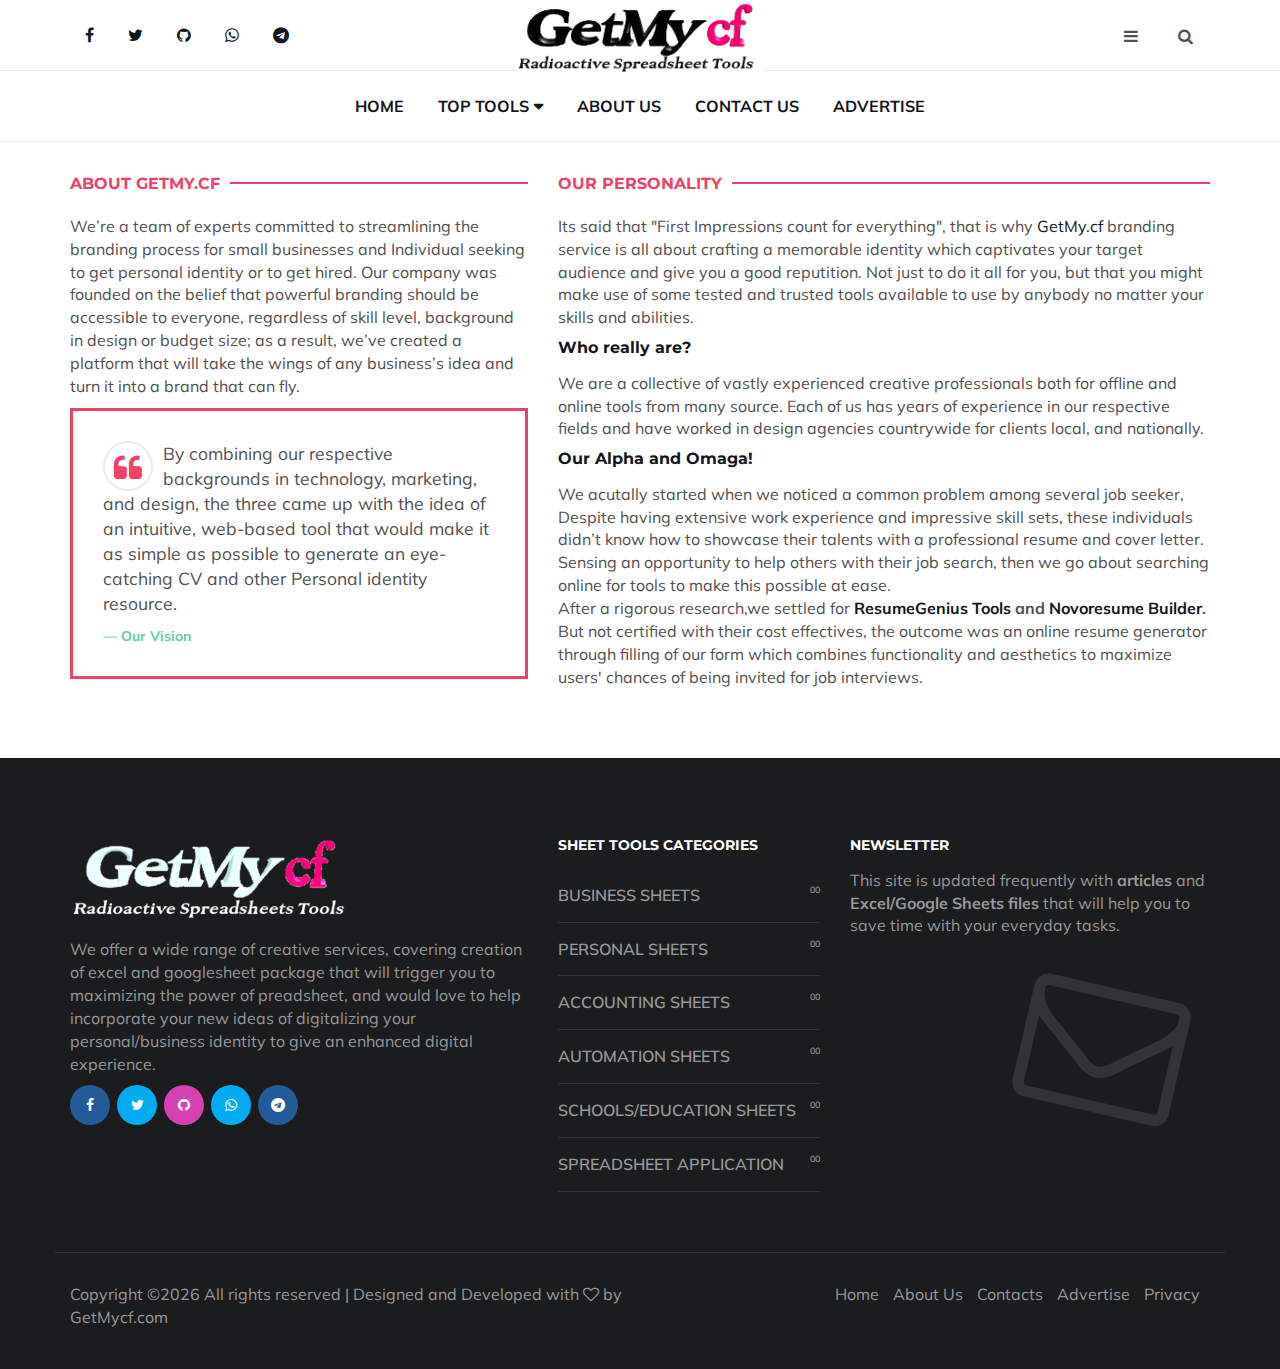
<file: about.html>
<!DOCTYPE html>
<html lang="en">

<head>
	<meta charset="utf-8">
	<meta http-equiv="X-UA-Compatible" content="IE=edge">
	<meta name="viewport" content="width=device-width, initial-scale=1">
	<!-- The above 3 meta tags *must* come first in the head; any other head content must come *after* these tags -->

	<link rel="icon" href="img/fav.png" type="image/png">
	<title>About GetMy.cf</title>

	<!-- Google font -->
	<link href="https://fonts.googleapis.com/css?family=Montserrat:400,700%7CMuli:400,700" rel="stylesheet">

	<!-- Bootstrap -->
	<link type="text/css" rel="stylesheet" href="css/bootstrap.min.css" />

	<!-- Font Awesome Icon -->
	<link rel="stylesheet" href="css/font-awesome.min.css">

	<!-- Custom stlylesheet -->
	<link type="text/css" rel="stylesheet" href="css/style.css" />

	<!-- HTML5 shim and Respond.js for IE8 support of HTML5 elements and media queries -->
	<!-- WARNING: Respond.js doesn't work if you view the page via file:// -->
	<!--[if lt IE 9]>
		  <script src="https://oss.maxcdn.com/html5shiv/3.7.3/html5shiv.min.js"></script>
		  <script src="https://oss.maxcdn.com/respond/1.4.2/respond.min.js"></script>
		<![endif]-->

</head>

<body>
	<!-- HEADER -->
	<header id="header">
		<!-- NAV -->
		<div id="nav">
			<!-- Top Nav -->
			<div id="nav-top">
				<div class="container">
					<!-- social -->
					<ul class="nav-social">
						<li><a href="https://facebook.com/GetMycf-111971656975612"><i class="fa fa-facebook"></i></a></li>
						<li><a href="https://twitter.com/LemmaIoT?s=09"><i class="fa fa-twitter"></i></a></li>
						<li><a href="https://lemmadm.github.io/getmycf"><i class="fa fa-github"></i></a></li>
						<li><a href="https://wa.me/2347068730484"><i class="fa fa-whatsapp"></i></a></li>
						<li><a href="https://t.me/GetMycf"><i class="fa fa-telegram"></i></a></li>
					</ul>
					<!-- /social -->

					<!-- logo -->
					<div class="nav-logo">
						<a href="index.html" class="logo"><img src="./img/sheet_logo.png" alt=""></a>
					</div>
					<!-- /logo -->

					<!-- search & aside toggle -->
					<div class="nav-btns">
						<button class="aside-btn"><i class="fa fa-bars"></i></button>
						<button class="search-btn"><i class="fa fa-search"></i></button>
						<div id="nav-search">
							<form>
								<input class="input" name="search" placeholder="Enter your search...">
							</form>
							<button class="nav-close search-close">
								<span></span>
							</button>
						</div>
					</div>
					<!-- /search & aside toggle -->
				</div>
			</div>
			<!-- /Top Nav -->

			<!-- Main Nav -->
			<div id="nav-bottom">
				<div class="container">
					<!-- nav -->
					<ul class="nav-menu">
						<li><a href="index.html">Home</a></li>
						<li class="has-dropdown">
							<a href="#">Top Tools</a>
							<div class="dropdown">
								<div class="dropdown-body">
									<ul class="dropdown-list">
										<li><a href="#">Business Sheet</a></li>
										<li><a href="#">Personal Sheet</a></li>
										<li><a href="#">Accounting Sheet</a></li>
										<li><a href="#">Automation Sheet</a></li>
										<li><a href="#">Education Sheet</a></li>
                                        <li><a href="#">Sheet Applications</a></li>
									</ul>
								</div>
							</div>
						</li>
						<li><a href="about.html">About Us</a></li>
						<li><a href="contact.html">Contact Us</a></li>
						<li><a href="advertise.html">Advertise</a></li>
					</ul>
					<!-- /nav -->
				</div>
			</div>
			<!-- /Main Nav -->

			<!-- Aside Nav -->
			<div id="nav-aside">
				<ul class="nav-aside-menu">
					<li><a href="index.html">Home</a></li>
					<li class="has-dropdown"><a href="#">Tools</a>
						<ul class="dropdown">
							<li><a href="#">Business Sheet</a></li>
				            <li><a href="#">Personal Sheet</a></li>
							<li><a href="#">Accounting Sheet</a></li>
							<li><a href="#">Automation Sheet</a></li>
							<li><a href="#">Education Sheet</a></li>
                            <li><a href="#l">Sheet Applications</a></li>
						</ul>
					</li>
					<li><a href="about.html">About Us</a></li>
					<li><a href="contact.html">Contacts</a></li>
					<li><a href="advertise.html">Advertise</a></li>
				</ul>
				<button class="nav-close nav-aside-close"><span></span></button>
			</div>
			<!-- /Aside Nav -->
		</div>
		<!-- /NAV -->
	</header>
	<!-- /HEADER -->

	<!-- SECTION -->
	<div class="section">
		<!-- container -->
		<div class="container">
			<!-- row -->
			<div class="row">
				<div class="col-md-5">
					<div class="section-row">
						<div class="section-title">
							<h2 class="title">About GetMy.cf</h2>
						</div>
						<p>We’re a team of experts committed to streamlining the branding process for small businesses and Individual seeking to get personal identity or to get hired. Our company was founded on the belief that powerful branding should be accessible to everyone, regardless of skill level, background in design or budget size; as a result, we’ve created a platform that will take the wings of any business’s idea and turn it into a brand that can fly.</p>
						<blockquote class="blockquote">
							<p>By combining our respective backgrounds in technology, marketing, and design, the three came up with the idea of an intuitive, web-based tool that would make it as simple as possible to generate an eye-catching CV and other Personal identity resource.</p>
							<footer class="blockquote-footer"><b>Our Vision</b></footer>
						</blockquote>
					</div>
				</div>
				<div class="col-md-7">
					<div class="section-row">
						<div class="section-title">
							<h2 class="title">Our Personality</h2>
						</div>
						<p>Its said that "First Impressions count for everything", that is why <a href="www.getmy.cf">GetMy.cf</a> branding service is all about crafting a memorable identity which captivates your target audience and give you a good reputition. Not just to do it all for you, but that you might make use of some tested and trusted tools available to use by anybody no matter your skills and abilities.</p>
						<p><h4>Who really are?</h4> We are a collective of vastly experienced creative professionals both for offline and online tools from many source. Each of us has years of experience in our respective fields and have worked in design agencies countrywide for clients local, and nationally.</p>
						<p><h4>Our Alpha and Omaga!</h4>We acutally started when we noticed a common problem among several job seeker, Despite having extensive work experience and impressive skill sets, these individuals didn’t know how to showcase their talents with a professional resume and cover letter. Sensing an opportunity to help others with their job search, then we go about searching online for tools to make this possible at ease.<br>After a rigorous research,we settled for<b> <a href="https://resumegenius.com">ResumeGenius Tools</a> and <a href="https://novoresume.com">Novoresume Builder</a>.</b> But not certified with their cost effectives, the outcome was an online resume generator through filling of our form which combines functionality and aesthetics to maximize users' chances of being invited for job interviews.</p>

					</div>
				</div>
			</div>
			<!-- /row -->
		</div>
		<!-- /container -->
	</div>
	<!-- /SECTION -->

	<!-- FOOTER -->
	<footer id="footer">
		<!-- container -->
		<div class="container">
			<!-- row -->
			<div class="row">
				<div class="col-md-5">
					<div class="footer-widget">
						<div class="footer-logo">
							<a href="index.html" class="logo"><img src="./img/alt_logo.png" alt=""></a>
						</div>
						<p>We offer a wide range of creative services, covering creation of excel and googlesheet package that will trigger you to maximizing the power of preadsheet, and would love to help incorporate your new ideas of digitalizing your personal/business identity to give an enhanced digital experience.</p>
						<ul class="contact-social">
							<li><a href="https://facebook.com/GetMycf-111971656975612" class="social-facebook"><i class="fa fa-facebook"></i></a></li>
							<li><a href="https://twitter.com/LemmaIoT?s=09" class="social-twitter"><i class="fa fa-twitter"></i></a></li>
							<li><a href="https://lemmadm.github.io/getmycf" class="social-instagram"><i class="fa fa-github"></i></a></li>
							<li><a href="https://wa.me/2347068730484" class="social-twitter"><i class="fa fa-whatsapp"></i></a></li>
							<li><a href="https://t.me/GetMycf" class="social-facebook"><i class="fa fa-telegram"></i></a></li>
						</ul>
					</div>
				</div>
				<div class="col-md-3">
					<div class="footer-widget">
						<h3 class="footer-title">Sheet Tools Categories</h3>
						<div class="category-widget">
							<ul>
								<li><a href="#">Business Sheets<span>00</span></a></li>
								<li><a href="#">Personal Sheets<span>00</span></a></li>
								<li><a href="#">Accounting Sheets<span>00</span></a></li>
								<li><a href="#">Automation Sheets<span>00</span></a></li>
								<li><a href="#">Schools/Education Sheets<span>00</span></a></li>
                                <li><a href="#">Spreadsheet Application<span>00</span></a></li>
							</ul>
						</div>
					</div>
				</div>
				

				<div class="col-md-4">
					<div class="footer-widget">
						<h3 class="footer-title">Newsletter</h3>
						<div class="newsletter-widget">
							<form>
								<p>This site is updated frequently with <b>articles</b> and <b>Excel/Google Sheets files</b> that will help you to save time with your everyday tasks.</p>
								<iframe class="airtable-embed airtable-dynamic-height" src="https://airtable.com/embed/shrBBbHnOTA3PJl5A?backgroundColor=blue" frameborder="0" onmousewheel="0" width="100%" height="180" scrolling="0" style="background: transparent; border: 0px solid #ccc;"></iframe>
							</form>
						</div>
					</div>
				</div>
			</div>
			<!-- /row -->

			<!-- row -->
			<div class="footer-bottom row">
				<div class="col-md-6 col-md-push-6">
					<ul class="footer-nav">
						<li><a href="index.html">Home</a></li>
						<li><a href="about.html">About Us</a></li>
						<li><a href="contact.html">Contacts</a></li>
						<li><a href="advertise.html">Advertise</a></li>
						<li><a href="#">Privacy</a></li>
					</ul>
				</div>
				<div class="col-md-6 col-md-pull-6">
					<div class="footer-copyright">


Copyright &copy;<script>document.write(new Date().getFullYear());</script> All rights reserved | Designed and Developed with <i class="fa fa-heart-o" aria-hidden="true"></i> by <a href="https://getmycf.com" target="_blank">GetMycf.com</a>


					</div>
				</div>
			</div>
			<!-- /row -->
		</div>
		<!-- /container -->
	</footer>
	<!-- /FOOTER -->

	<!-- jQuery Plugins -->
	<script src="js/jquery.min.js"></script>
	<script src="js/bootstrap.min.js"></script>
	<script src="js/jquery.stellar.min.js"></script>
	<script src="js/main.js"></script>

</body>

</html>
</file>
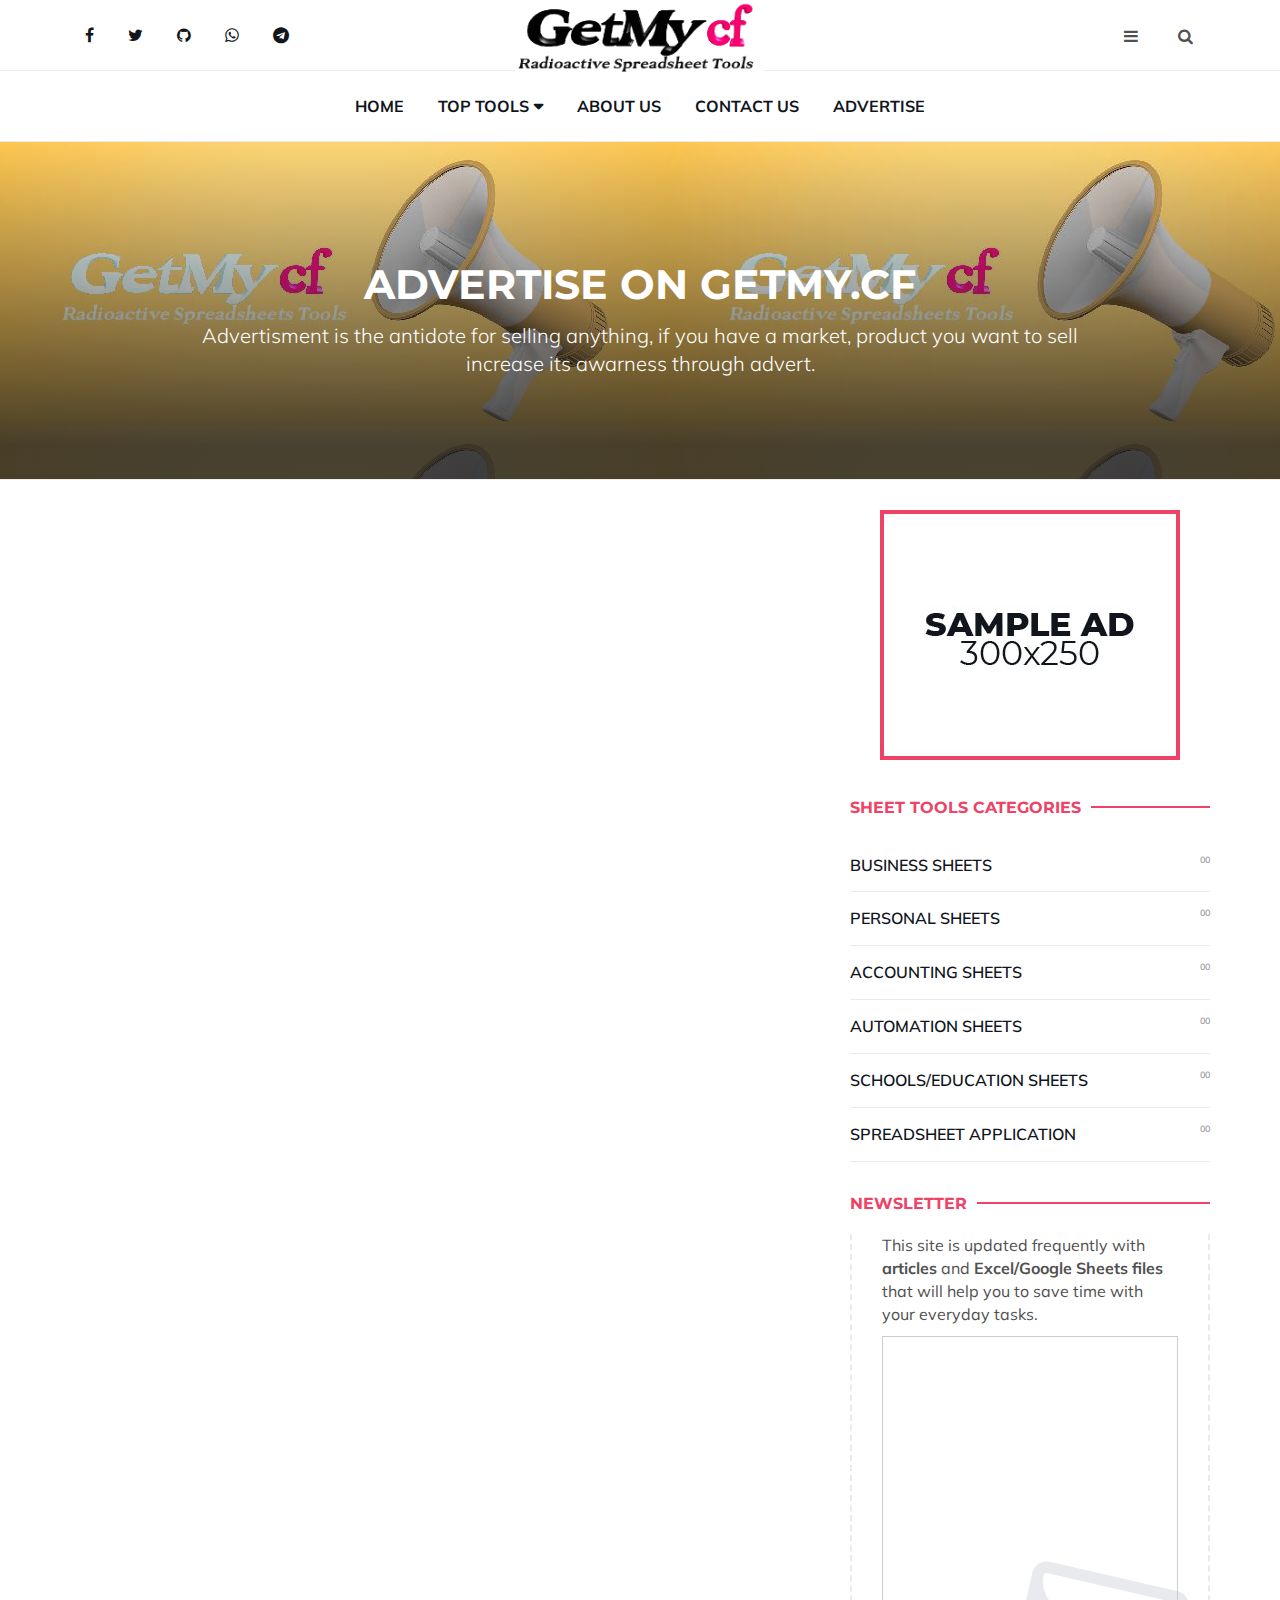
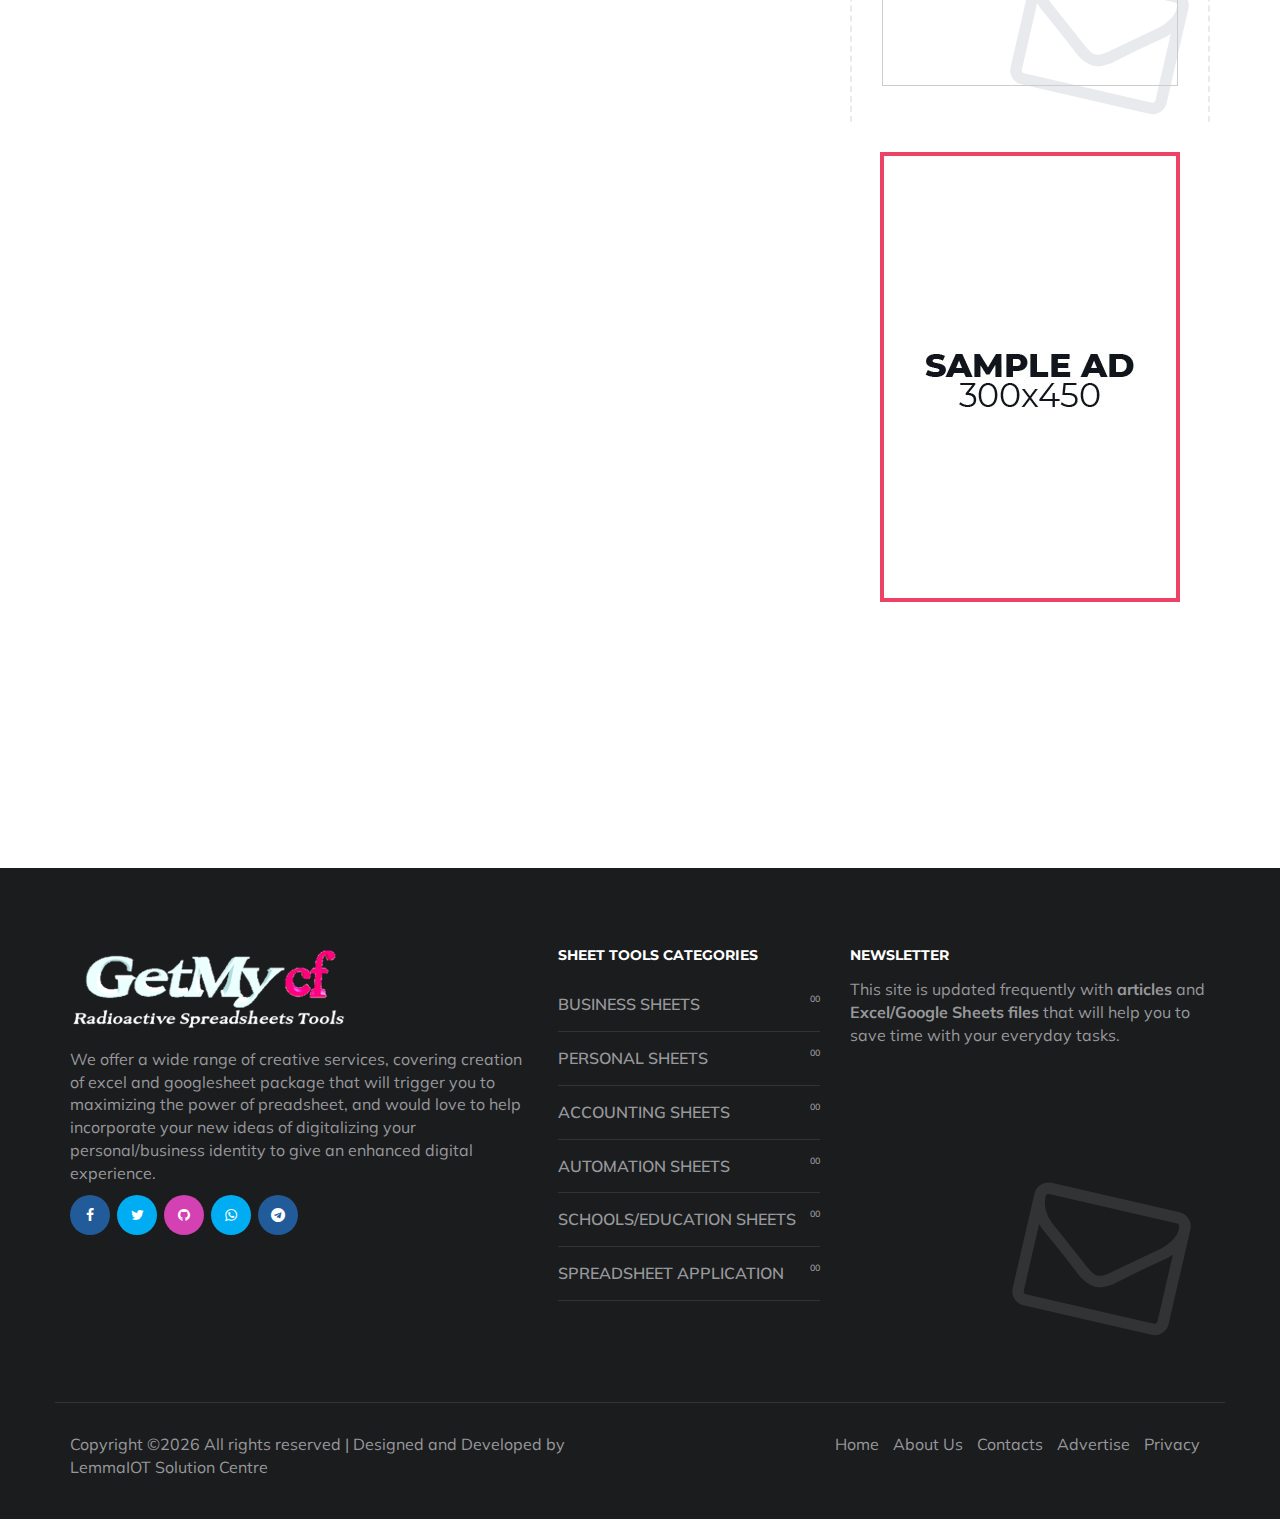
<file: advertise.html>
<!DOCTYPE html>
<html lang="en">

<head>
	<meta charset="utf-8">
	<meta http-equiv="X-UA-Compatible" content="IE=edge">
	<meta name="viewport" content="width=device-width, initial-scale=1">
	<!-- The above 3 meta tags *must* come first in the head; any other head content must come *after* these tags -->

	<link rel="icon" href="img/fav.png" type="image/png">
	<title>Advertise on GetMy.cf</title>

	<!-- Google font -->
	<link href="https://fonts.googleapis.com/css?family=Montserrat:400,700%7CMuli:400,700" rel="stylesheet">

	<!-- Bootstrap -->
	<link type="text/css" rel="stylesheet" href="css/bootstrap.min.css" />

	<!-- Font Awesome Icon -->
	<link rel="stylesheet" href="css/font-awesome.min.css">

	<!-- Custom stlylesheet -->
	<link type="text/css" rel="stylesheet" href="css/style.css" />

	<!-- HTML5 shim and Respond.js for IE8 support of HTML5 elements and media queries -->
	<!-- WARNING: Respond.js doesn't work if you view the page via file:// -->
	<!--[if lt IE 9]>
		  <script src="https://oss.maxcdn.com/html5shiv/3.7.3/html5shiv.min.js"></script>
		  <script src="https://oss.maxcdn.com/respond/1.4.2/respond.min.js"></script>
		<![endif]-->

</head>

<body>
	<!-- HEADER -->
	<header id="header">
		<!-- NAV -->
		<div id="nav">
			<!-- Top Nav -->
			<div id="nav-top">
				<div class="container">
					<!-- social -->
					<ul class="nav-social">
						<li><a href="https://facebook.com/GetMycf-111971656975612"><i class="fa fa-facebook"></i></a></li>
						<li><a href="https://twitter.com/LemmaIoT?s=09"><i class="fa fa-twitter"></i></a></li>
						<li><a href="https://lemmadm.github.io/getmycf"><i class="fa fa-github"></i></a></li>
						<li><a href="https://wa.me/2347068730484"><i class="fa fa-whatsapp"></i></a></li>
						<li><a href="https://t.me/GetMycf"><i class="fa fa-telegram"></i></a></li>
					</ul>
					<!-- /social -->

					<!-- logo -->
					<div class="nav-logo">
						<a href="index.html" class="logo"><img src="./img/sheet_logo.png" alt=""></a>
					</div>
					<!-- /logo -->

					<!-- search & aside toggle -->
					<div class="nav-btns">
						<button class="aside-btn"><i class="fa fa-bars"></i></button>
						<button class="search-btn"><i class="fa fa-search"></i></button>
						<div id="nav-search">
							<form>
								<input class="input" name="search" placeholder="Enter your search...">
							</form>
							<button class="nav-close search-close">
								<span></span>
							</button>
						</div>
					</div>
					<!-- /search & aside toggle -->
				</div>
			</div>
			<!-- /Top Nav -->

			<!-- Main Nav -->
			<div id="nav-bottom">
				<div class="container">
					<!-- nav -->
					<ul class="nav-menu">
						<li><a href="index.html">Home</a></li>
						<li class="has-dropdown">
							<a href="#">Top Tools</a>
							<div class="dropdown">
								<div class="dropdown-body">
									<ul class="dropdown-list">
										<li><a href="#">Business Sheet</a></li>
										<li><a href="#">Personal Sheet</a></li>
										<li><a href="#">Accounting Sheet</a></li>
										<li><a href="#">Automation Sheet</a></li>
										<li><a href="#">Education Sheet</a></li>
                                        <li><a href="#">Sheet Applications</a></li>
									</ul>
								</div>
							</div>
						</li>
						<li><a href="about.html">About Us</a></li>
						<li><a href="contact.html">Contact Us</a></li>
						<li><a href="advertise.html">Advertise</a></li>
					</ul>
					<!-- /nav -->
				</div>
			</div>
			<!-- /Main Nav -->

			<!-- Aside Nav -->
			<div id="nav-aside">
				<ul class="nav-aside-menu">
					<li><a href="index.html">Home</a></li>
					<li class="has-dropdown"><a href="#">Tools</a>
						<ul class="dropdown">
							<li><a href="#">Business Sheet</a></li>
				            <li><a href="#">Personal Sheet</a></li>
							<li><a href="#">Accounting Sheet</a></li>
							<li><a href="#">Automation Sheet</a></li>
							<li><a href="#">Education Sheet</a></li>
                            <li><a href="#l">Sheet Applications</a></li>
						</ul>
					</li>
					<li><a href="about.html">About Us</a></li>
					<li><a href="contact.html">Contacts</a></li>
					<li><a href="advertise.html">Advertise</a></li>
				</ul>
				<button class="nav-close nav-aside-close"><span></span></button>
			</div>
			<!-- /Aside Nav -->
		</div>
		<!-- /NAV -->

		<!-- PAGE HEADER -->
		<div class="page-header">
			<div class="page-header-bg" style="background-image: url('./img/background/ads_bg.jpg');" data-stellar-background-ratio="0.5"></div>
			<div class="container">
				<div class="row">
					<div class="col-md-offset-1 col-md-10 text-center">
						<h1 class="text-uppercase">Advertise on GetMy.cf</h1>
						<p class="lead">Advertisment is the antidote for selling anything, if you have a market, product you want to sell increase its awarness through advert.</p>
					</div>
				</div>
			</div>
		</div>
		<!-- /PAGE HEADER -->
	</header>
	<!-- /HEADER -->

	<!-- SECTION -->
	<div class="section">
		<!-- container -->
		<div class="container">
			<!-- row -->
			<div class="row">
				<div class="col-md-8">
					
					<div class="section-row">
						
						<iframe name="Advertisment Request Form" src="https://docs.google.com/forms/d/e/1FAIpQLSfNxu7EArEM8iAk-5KBxE5aJORzW0MheSvZ3zvFUHE95p66Vw/viewform?embedded=true" width="640" height="1882" allowfullscreen="true" frameborder="0" marginheight="0" marginwidth="0" scrolingl="0">Loading…</iframe>

					</div>

				</div>

				<div class="col-md-4">
					

					<!-- social widget -
					<div class="aside-widget">
						<div class="section-title">
							<h2 class="title">Social Media</h2>
						</div>
						<div class="social-widget">
							<ul>
								<li>
									<a href="#" class="social-facebook">
										<i class="fa fa-facebook"></i>
										<span>21.2K<br>Followers</span>
									</a>
								</li>
								<li>
									<a href="#" class="social-twitter">
										<i class="fa fa-twitter"></i>
										<span>10.2K<br>Followers</span>
									</a>
								</li>
								<li>
									<a href="#" class="social-google-plus">
										<i class="fa fa-google-plus"></i>
										<span>5K<br>Followers</span>
									</a>
								</li>
							</ul>
						</div>
					</div>
					<-- /social widget -->

					<!-- ad widget -->
					<div class="aside-widget text-center">
						<a href="#" style="display: inline-block;margin: auto;">
							<img class="img-responsive" src="./img/ad-3.jpg" alt="">
						</a>
					</div>
					<!-- /ad widget -->

					<!-- category widget -->
					<div class="aside-widget">
						<div class="section-title">
							<h2 class="title">Sheet Tools Categories</h2>
						</div>
						<div class="category-widget">
							<ul>
								<li><a href="#">Business Sheets<span>00</span></a></li>
								<li><a href="#">Personal Sheets<span>00</span></a></li>
								<li><a href="#">Accounting Sheets<span>00</span></a></li>
								<li><a href="#">Automation Sheets<span>00</span></a></li>
								<li><a href="#">Schools/Education Sheets<span>00</span></a></li>
                                <li><a href="#">Spreadsheet Application<span>00</span></a></li>
							</ul>
						</div>
					</div>
					<!-- /category widget -->

					<!-- newsletter widget -->
					<div class="aside-widget">
						<div class="section-title">
							<h2 class="title">Newsletter</h2>
						</div>
						<div class="newsletter-widget">
							<form>
								<p>This site is updated frequently with <b>articles</b> and <b>Excel/Google Sheets files</b> that will help you to save time with your everyday tasks.</p>
								<iframe class="airtable-embed airtable-dynamic-height" src="https://airtable.com/embed/shrBBbHnOTA3PJl5A?backgroundColor=blue" frameborder="0" onmousewheel="" width="100%" height="350" scrolling="0" style="background: transparent; border: 1px solid #ccc;"></iframe>
							</form>
						</div>
					</div>
					<!-- /newsletter widget -->

					
					<!-- Ad widget -->
					<div class="aside-widget text-center">
						<a href="#" style="display: inline-block;margin: auto;">
							<img class="img-responsive" src="./img/ad-1.jpg" alt="">
						</a>
					</div>
					<!-- /Ad widget -->
				</div>
			</div>
			<!-- /row -->
		</div>
		<!-- /container -->
	</div>
	<!-- /SECTION -->

	<!-- FOOTER -->
	<footer id="footer">
		<!-- container -->
		<div class="container">
			<!-- row -->
			<div class="row">
				<div class="col-md-5">
					<div class="footer-widget">
						<div class="footer-logo">
							<a href="index.html" class="logo"><img src="./img/alt_logo.png" alt=""></a>
						</div>
						<p>We offer a wide range of creative services, covering creation of excel and googlesheet package that will trigger you to maximizing the power of preadsheet, and would love to help incorporate your new ideas of digitalizing your personal/business identity to give an enhanced digital experience.</p>
                        <ul class="contact-social">
							<li><a href="https://facebook.com/GetMycf-111971656975612" class="social-facebook"><i class="fa fa-facebook"></i></a></li>
							<li><a href="https://twitter.com/LemmaIoT?s=09" class="social-twitter"><i class="fa fa-twitter"></i></a></li>
							<li><a href="https://lemmadm.github.io/getmycf" class="social-instagram"><i class="fa fa-github"></i></a></li>
							<li><a href="https://wa.me/2347068730484" class="social-twitter"><i class="fa fa-whatsapp"></i></a></li>
							<li><a href="https://t.me/GetMycf" class="social-facebook"><i class="fa fa-telegram"></i></a></li>
						</ul>
					</div>
				</div>
				<div class="col-md-3">
					<div class="footer-widget">
						<h4 class="footer-title">Sheet Tools Categories</h4>
						<div class="category-widget">
							<ul>
								<li><a href="#">Business Sheets<span>00</span></a></li>
								<li><a href="#">Personal Sheets<span>00</span></a></li>
								<li><a href="#">Accounting Sheets<span>00</span></a></li>
								<li><a href="#">Automation Sheets<span>00</span></a></li>
								<li><a href="#">Schools/Education Sheets<span>00</span></a></li>
                                <li><a href="#">Spreadsheet Application<span>00</span></a></li>
							</ul>
						</div>
					</div>
				</div>
				
				<div class="col-md-4">
					<div class="footer-widget">
						<h3 class="footer-title">Newsletter</h3>
						<div class="newsletter-widget">
							<form>
								<p>This site is updated frequently with <b>articles</b> and <b>Excel/Google Sheets files</b> that will help you to save time with your everyday tasks.</p>
								<iframe class="airtable-embed airtable-dynamic-height" src="https://airtable.com/embed/shrBBbHnOTA3PJl5A?backgroundColor=blue" frameborder="0" onmousewheel="0" width="100%" height="280" scrolling="0" style="background: transparent; border: 0px solid #ccc;"></iframe>
							</form>
						</div>
					</div>
				</div>
			</div>
			<!-- /row -->

			<!-- row -->
			<div class="footer-bottom row">
				<div class="col-md-6 col-md-push-6">
					<ul class="footer-nav">
						<li><a href="index.html">Home</a></li>
						<li><a href="about.html">About Us</a></li>
						<li><a href="contact.html">Contacts</a></li>
						<li><a href="advertise.html">Advertise</a></li>
						<li><a href="#">Privacy</a></li>
					</ul>
				</div>
				<div class="col-md-6 col-md-pull-6">
					<div class="footer-copyright">
		Copyright &copy;<script>document.write(new Date().getFullYear());</script> All rights reserved | Designed and Developed by <a href="#" target="_blank">LemmaIOT Solution Centre</a>
					</div>
				</div>
			</div>
			<!-- /row -->
		</div>
		<!-- /container -->
	</footer>
	<!-- /FOOTER -->

    <!-- Airtable Script -->
    <script src="https://static.airtable.com/js/embed/embed_snippet_v1.js"></script>
	<!-- jQuery Plugins -->
	<script src="js/jquery.min.js"></script>
	<script src="js/bootstrap.min.js"></script>
	<script src="js/jquery.stellar.min.js"></script>
	<script src="js/main.js"></script>

</body>

</html>
</file>
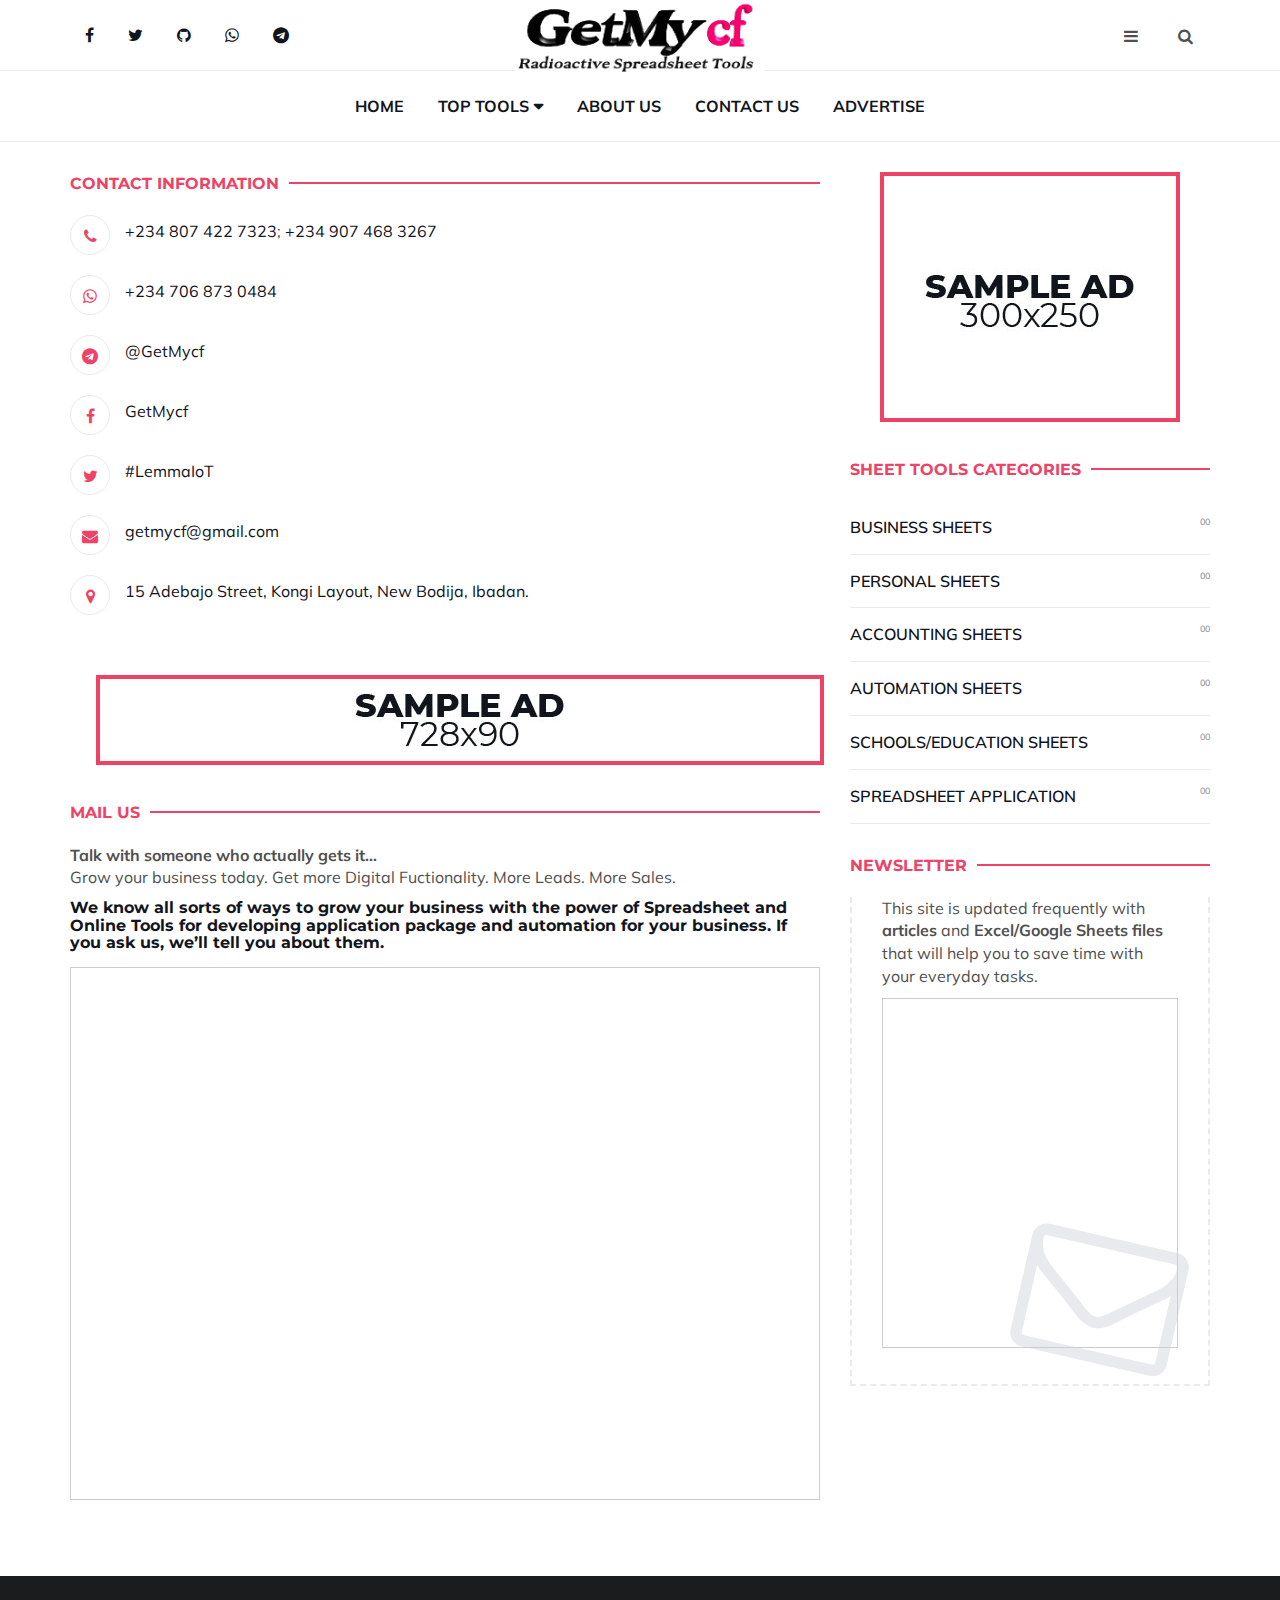
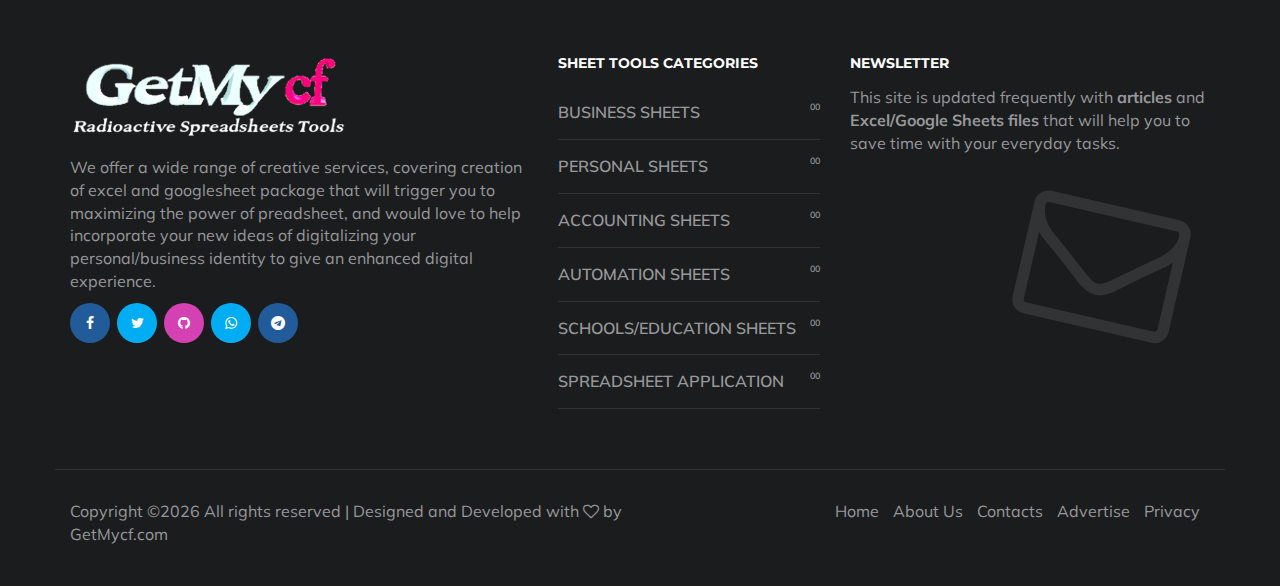
<file: contact.html>
<!DOCTYPE html>
<html lang="en">

<head>
	<meta charset="utf-8">
	<meta http-equiv="X-UA-Compatible" content="IE=edge">
	<meta name="viewport" content="width=device-width, initial-scale=1">
	<!-- The above 3 meta tags *must* come first in the head; any other head content must come *after* these tags -->

	<link rel="icon" href="img/fav.png" type="image/png">
	<title>Contact GetMy.cf</title>

	<!-- Google font -->
	<link href="https://fonts.googleapis.com/css?family=Montserrat:400,700%7CMuli:400,700" rel="stylesheet">

	<!-- Bootstrap -->
	<link type="text/css" rel="stylesheet" href="css/bootstrap.min.css" />

	<!-- Font Awesome Icon -->
	<link rel="stylesheet" href="css/font-awesome.min.css">

	<!-- Custom stlylesheet -->
	<link type="text/css" rel="stylesheet" href="css/style.css" />

	<!-- HTML5 shim and Respond.js for IE8 support of HTML5 elements and media queries -->
	<!-- WARNING: Respond.js doesn't work if you view the page via file:// -->
	<!--[if lt IE 9]>
		  <script src="https://oss.maxcdn.com/html5shiv/3.7.3/html5shiv.min.js"></script>
		  <script src="https://oss.maxcdn.com/respond/1.4.2/respond.min.js"></script>
		<![endif]-->

</head>

<body>
	<!-- HEADER -->
	<header id="header">
		<!-- NAV -->
		<div id="nav">
			<!-- Top Nav -->
			<div id="nav-top">
				<div class="container">
					<!-- social -->
					<ul class="nav-social">
						<li><a href="https://facebook.com/GetMycf-111971656975612"><i class="fa fa-facebook"></i></a></li>
						<li><a href="https://twitter.com/LemmaIoT?s=09"><i class="fa fa-twitter"></i></a></li>
						<li><a href="https://lemmadm.github.io/getmycf"><i class="fa fa-github"></i></a></li>
						<li><a href="https://wa.me/2347068730484"><i class="fa fa-whatsapp"></i></a></li>
						<li><a href="https://t.me/GetMycf"><i class="fa fa-telegram"></i></a></li>
					</ul>
					<!-- /social -->

					<!-- logo -->
					<div class="nav-logo">
						<a href="index.html" class="logo"><img src="./img/sheet_logo.png" alt=""></a>
					</div>
					<!-- /logo -->

					<!-- search & aside toggle -->
					<div class="nav-btns">
						<button class="aside-btn"><i class="fa fa-bars"></i></button>
						<button class="search-btn"><i class="fa fa-search"></i></button>
						<div id="nav-search">
							<form>
								<input class="input" name="search" placeholder="Enter your search...">
							</form>
							<button class="nav-close search-close">
								<span></span>
							</button>
						</div>
					</div>
					<!-- /search & aside toggle -->
				</div>
			</div>
			<!-- /Top Nav -->

			<!-- Main Nav -->
			<div id="nav-bottom">
				<div class="container">
					<!-- nav -->
					<ul class="nav-menu">
						<li><a href="index.html">Home</a></li>
						<li class="has-dropdown">
							<a href="#">Top Tools</a>
							<div class="dropdown">
								<div class="dropdown-body">
									<ul class="dropdown-list">
										<li><a href="#">Business Sheet</a></li>
										<li><a href="#">Personal Sheet</a></li>
										<li><a href="#">Accounting Sheet</a></li>
										<li><a href="#">Automation Sheet</a></li>
										<li><a href="#">Education Sheet</a></li>
                                        <li><a href="#">Sheet Applications</a></li>
									</ul>
								</div>
							</div>
						</li>
						<li><a href="about.html">About Us</a></li>
						<li><a href="contact.html">Contact Us</a></li>
						<li><a href="advertise.html">Advertise</a></li>
					</ul>
					<!-- /nav -->
				</div>
			</div>
			<!-- /Main Nav -->

			<!-- Aside Nav -->
			<div id="nav-aside">
				<ul class="nav-aside-menu">
					<li><a href="index.html">Home</a></li>
					<li class="has-dropdown"><a href="#">Tools</a>
						<ul class="dropdown">
							<li><a href="#">Business Sheet</a></li>
				            <li><a href="#">Personal Sheet</a></li>
							<li><a href="#">Accounting Sheet</a></li>
							<li><a href="#">Automation Sheet</a></li>
							<li><a href="#">Education Sheet</a></li>
                            <li><a href="#l">Sheet Applications</a></li>
						</ul>
					</li>
					<li><a href="about.html">About Us</a></li>
					<li><a href="contact.html">Contacts</a></li>
					<li><a href="advertise.html">Advertise</a></li>
				</ul>
				<button class="nav-close nav-aside-close"><span></span></button>
			</div>
			<!-- /Aside Nav -->
		</div>
		<!-- /NAV -->
	</header>
	<!-- /HEADER -->

	<!-- SECTION -->
	<div class="section">
		<!-- container -->
		<div class="container">
			<!-- row -->
			<div class="row">
				<div class="col-md-8">
					<div class="section-row">
						<div class="section-title">
							<h2 class="title">Contact Information</h2>
						</div>
						<ul class="contact">
                            <li><a href="tel://+2348074227323"><i class="fa fa-phone"></i>+234 807 422 7323</a>; <a href="tel://+2349074683267">+234 907 468 3267 </a></li>
							<li><a href="https://wa.me/2347068730484"><i class="fa fa-whatsapp"></i>+234 706 873 0484</a></li>
							<li><a href="https://t.me/GetMycf"><i class="fa fa-telegram"></i>@GetMycf</a></li>
							<li><a href="https://facebook.com/GetMycf-111971656975612"><i class="fa fa-facebook"></i>GetMycf</a></li>
							<li><a href="https://twitter.com/LemmaIoT?s=09"><i class="fa fa-twitter"></i>#LemmaIoT</a></li>
							<li><a href="mailto://getmycf@gmail.com"><i class="fa fa-envelope"></i>getmycf@gmail.com</a></li>
							<li><a href="#"><i class="fa fa-map-marker"></i>15 Adebajo Street, Kongi Layout, New Bodija, Ibadan.</a></li>
						</ul>
					</div>

                    <!-- SECTION -->
                    <div class="section">
                        <!-- container -->
                        <div class="container">
                            <!-- row -->
                            <div class="row">
                                <!-- ad -->
                                <div class="col-md-8 section-row text-center">
                                    <a href="#" style="display: inline-block;margin: auto;">
                                        <img class="img-responsive" src="./img/ad-2.jpg" alt="">
                                    </a>
                                </div>
                                <!-- /ad -->
                            </div>
                            <!-- /row -->
                        </div>
                        <!-- /container -->
                    </div>
                    <!-- /SECTION -->
                    
					<div class="section-row">
						<div class="section-title">
							<h2 class="title">Mail us</h2>
						</div>
						<p><strong>Talk with someone who actually gets it…</strong><br>
							Grow your business today. Get more Digital Fuctionality. More Leads. More Sales.
							<h4>We know all sorts of ways to grow your business with the power of Spreadsheet and Online Tools for developing application package and automation for your business. If you ask us, we’ll tell you about them.</h4>
                        </p>
						<form>
							<iframe class="airtable-embed" src="https://airtable.com/embed/shrENOSNKC1VAccx3?backgroundColor=" frameborder="0" onmousewheel="" width="100%" height="533" style="background: transparent; border: 1px solid #ccc;"></iframe>
						</form>
					</div>
				</div>
				<div class="col-md-4">
					

					<!-- social widget --
					<div class="aside-widget">
						<div class="section-title">
							<h2 class="title">Social Media</h2>
						</div>
						<div class="social-widget">
							<ul>
								<li>
									<a href="#" class="social-facebook">
										<i class="fa fa-facebook"></i>
										<span>21.2K<br>Followers</span>
									</a>
								</li>
								<li>
									<a href="#" class="social-twitter">
										<i class="fa fa-twitter"></i>
										<span>10.2K<br>Followers</span>
									</a>
								</li>
								<li>
									<a href="#" class="social-google-plus">
										<i class="fa fa-google-plus"></i>
										<span>5K<br>Followers</span>
									</a>
								</li>
							</ul>
						</div>
					</div>
					<-- /social widget -->

                    <!-- ad widget -->
					<div class="aside-widget text-center">
						<a href="#" style="display: inline-block;margin: auto;">
							<img class="img-responsive" src="./img/ad-3.jpg" alt="">
						</a>
					</div>
					<!-- /ad widget -->

					<!-- category widget -->
					<div class="aside-widget">
						<div class="section-title">
							<h2 class="title">Sheet Tools Categories</h2>
						</div>
						<div class="category-widget">
							<ul>
								<li><a href="#">Business Sheets<span>00</span></a></li>
								<li><a href="#">Personal Sheets<span>00</span></a></li>
								<li><a href="#">Accounting Sheets<span>00</span></a></li>
								<li><a href="#">Automation Sheets<span>00</span></a></li>
								<li><a href="#">Schools/Education Sheets<span>00</span></a></li>
                                <li><a href="#">Spreadsheet Application<span>00</span></a></li>
							</ul>
						</div>
					</div>
					<!-- /category widget -->

					<!-- newsletter widget -->
					<div class="aside-widget">
						<div class="section-title">
							<h2 class="title">Newsletter</h2>
						</div>
						<div class="newsletter-widget">
							<form>
								<p>This site is updated frequently with <b>articles</b> and <b>Excel/Google Sheets files</b> that will help you to save time with your everyday tasks.</p>
								<iframe class="airtable-embed airtable-dynamic-height" src="https://airtable.com/embed/shrBBbHnOTA3PJl5A?backgroundColor=blue" frameborder="0" onmousewheel="" width="100%" height="350" scrolling="0" style="background: transparent; border: 1px solid #ccc;"></iframe>
							</form>
						</div>
					</div>
					<!-- /newsletter widget -->
				</div>
			</div>
			<!-- /row -->
		</div>
		<!-- /container -->
	</div>
	<!-- /SECTION -->

	<!-- FOOTER -->
	<footer id="footer">
		<!-- container -->
		<div class="container">
			<!-- row -->
			<div class="row">
				<div class="col-md-5">
					<div class="footer-widget">
						<div class="footer-logo">
							<a href="index.html" class="logo"><img src="./img/alt_logo.png" alt=""></a>
						</div>
						<p>We offer a wide range of creative services, covering creation of excel and googlesheet package that will trigger you to maximizing the power of preadsheet, and would love to help incorporate your new ideas of digitalizing your personal/business identity to give an enhanced digital experience.</p>
						<ul class="contact-social">
							<li><a href="https://facebook.com/GetMycf-111971656975612" class="social-facebook"><i class="fa fa-facebook"></i></a></li>
							<li><a href="https://twitter.com/LemmaIoT?s=09" class="social-twitter"><i class="fa fa-twitter"></i></a></li>
							<li><a href="https://lemmadm.github.io/getmycf" class="social-instagram"><i class="fa fa-github"></i></a></li>
							<li><a href="https://wa.me/2347068730484" class="social-twitter"><i class="fa fa-whatsapp"></i></a></li>
							<li><a href="https://t.me/GetMycf" class="social-facebook"><i class="fa fa-telegram"></i></a></li>
						</ul>
					</div>
				</div>
				<div class="col-md-3">
					<div class="footer-widget">
						<h3 class="footer-title">Sheet Tools Categories</h3>
						<div class="category-widget">
							<ul>
								<li><a href="#">Business Sheets<span>00</span></a></li>
								<li><a href="#">Personal Sheets<span>00</span></a></li>
								<li><a href="#">Accounting Sheets<span>00</span></a></li>
								<li><a href="#">Automation Sheets<span>00</span></a></li>
								<li><a href="#">Schools/Education Sheets<span>00</span></a></li>
                                <li><a href="#">Spreadsheet Application<span>00</span></a></li>
							</ul>
						</div>
					</div>
				</div>
				

				<div class="col-md-4">
					<div class="footer-widget">
						<h3 class="footer-title">Newsletter</h3>
						<div class="newsletter-widget">
							<form>
								<p>This site is updated frequently with <b>articles</b> and <b>Excel/Google Sheets files</b> that will help you to save time with your everyday tasks.</p>
								<iframe class="airtable-embed airtable-dynamic-height" src="https://airtable.com/embed/shrBBbHnOTA3PJl5A?backgroundColor=blue" frameborder="0" onmousewheel="0" width="100%" height="180" scrolling="0" style="background: transparent; border: 0px solid #ccc;"></iframe>
							</form>
						</div>
					</div>
				</div>
			</div>
			<!-- /row -->

			<!-- row -->
			<div class="footer-bottom row">
				<div class="col-md-6 col-md-push-6">
					<ul class="footer-nav">
						<li><a href="index.html">Home</a></li>
						<li><a href="about.html">About Us</a></li>
						<li><a href="contact.html">Contacts</a></li>
						<li><a href="advertise.html">Advertise</a></li>
						<li><a href="#">Privacy</a></li>
					</ul>
				</div>
				<div class="col-md-6 col-md-pull-6">
					<div class="footer-copyright">


Copyright &copy;<script>document.write(new Date().getFullYear());</script> All rights reserved | Designed and Developed with <i class="fa fa-heart-o" aria-hidden="true"></i> by <a href="https://getmy.cf" target="_blank">GetMycf.com</a>


					</div>
				</div>
			</div>
			<!-- /row -->
		</div>
		<!-- /container -->
	</footer>
	<!-- /FOOTER -->
    
    <!-- AirTable Script -->
    
    
	<!-- jQuery Plugins -->
	<script src="js/jquery.min.js"></script>
	<script src="js/bootstrap.min.js"></script>
	<script src="js/jquery.stellar.min.js"></script>
	<script src="js/main.js"></script>

</body>

</html>
</file>
<file: css/style.css>
/*
Author: yaminncco

Colors:
	Body 		  : #505050
	Headers 	: #11151c
	Primary 	: #ee4266
	Dark 		  : #1b1c1e
	Grey 		  : #e8eaed #97989b #323335
  Blue      : #66cdaa
  Pink      : #ee4266

Fonts: Montserrat & Muli

Table OF Contents
------------------------------------
GENERAL
NAVIGATION
PAGE HEADER
IFRAME
POST
POST PAGE
ASIDE
FOOTER
RESPONSIVE
------------------------------------*/

/*=========================================================
	GENERAL
===========================================================*/

/*----------------------------*\
	typography
\*----------------------------*/

body {
  font-family: 'Muli', sans-serif;
  font-size: 16px;
  color: #505050;
  font-weight: 400;
  overflow-x: hidden;
}

h1, h2, h3, h4, h5, h6 {
  font-family: 'Montserrat', sans-serif;
  color: #11151c;
  font-weight: 700;
  margin: 0px 0px 15px;
}

h1 {
  font-size: 32.437px;
}

h2 {
  font-size: 25.629px;
  color: #ee4266;
}

h3 {
  font-size: 20.25px;
  color: #66cdaa;
}

h4 {
  font-size: 16px;
}

h5 {
  font-size: 15px;
  color: #ee4266;
}

h6 {
  font-size: 15px;
  color: #66cdaa;
}


a {
  color: #11151c;
  -webkit-transition: 0.2s color;
  transition: 0.2s color;
}

a:hover, a:focus {
  color: #66cdaa;
  text-decoration: none;
  outline: none;
}

::-moz-selection {
  background-color: #ee4266;
  color: #FFF;
}

::selection {
  background-color: #ee4266;
  color: #FFF;
}

ul, ol {
  margin: 0;
  padding: 0;
  list-style: none
}

ul.list-style, ol.list-style {
  padding-left: 15px;
  margin-bottom: 10px;
}

ul.list-style {
  list-style-type: disc;
}

ol.list-style {
  list-style-type: decimal;
}

blockquote.blockquote {
  padding: 30px;
  margin: 0px 0px 20px;
  border: 3px solid #ee4266;
}

blockquote.blockquote:before {
  content: "\f10d";
  font-family: fontAwesome;
  width: 50px;
  height: 50px;
  line-height: 50px;
  text-align: center;
  border-radius: 50%;
  color: #ee4266;
  font-size: 30px;
  background: #fff;
  border: 2px solid #e8eaed;
  float: left;
  margin-right: 10px;
}

blockquote.blockquote .blockquote-footer {
  color: #66cdaa;
}

figure {
  margin-bottom: 20px;
}

figure>img {
  width: 100%;
}

figure.pull-right {
  margin-left: 15px;
}

figure.pull-left {
  margin-right: 15px;
}

figure>figcaption {
  font-size: 14px;
  text-align: center;
  margin-top: 10px;
  font-style: italic;
  color: #97989b;
}

/*----------------------------*\
	section
\*----------------------------*/

.section {
  padding-top: 30px;
}

.section-row {
  margin-bottom: 30px;
}

.section-title {
  position: relative;
  margin-bottom: 20px;
}

.section-title .title {
  position: relative;
  display: inline-block;
  background-color: #fff;
  font-size: 16px;
  text-transform: uppercase;
  margin-top: 0px;
  margin-bottom: 0px;
  padding-right: 10px;
  z-index: 20;
}

.section-title:after {
  content: "";
  display: inline-block;
  height: 2px;
  background-color: #ee4266;
  position: absolute;
  left: 0;
  right: 0;
  top: 10px;
  z-index: 10;
}

/*----------------------------*\
	input
\*----------------------------*/

.input {
  width: 100%;
  height: 40px;
  padding: 0px 15px;
  background-color: #fff;
  border-radius: 2px;
  border: 2px solid #66cdaa;
}

textarea.input {
  padding: 15px;
  height: 90px;
}

/*----------------------------*\
	button
\*----------------------------*/

.primary-button, .secondary-button, .other-button, .other-button2, .other-button0 {
  display: inline-block;
  padding: 10px 40px;
  border-radius: 2px;
  border: none;
  font-weight: 700;
  font-size: 14px;
  text-transform: uppercase;
  -webkit-transition: 0.2s all;
  transition: 0.2s all;
}

.primary-button {
  background-color: #ee4266;
  color: #fff;
  -webkit-box-shadow: 0px 0px 0px 2px #ee4266 inset;
  box-shadow: 0px 0px 0px 2px #ee4266 inset;
}

.secondary-button {
  background-color: #353535;
  color: #fff;
  -webkit-box-shadow: 0px 0px 0px 2px #353535 inset;
  box-shadow: 0px 0px 0px 2px #353535 inset;
}

.other-button0 {
  background-color: #e8eaed;
  font-weight: 600;
  font-size: 10px;
  color: #fff;
  -webkit-box-shadow: 0px 0px 0px 2px #e8eaed inset;
  box-shadow: 0px 0px 0px 2px #e8eaed inset;
}

.other-button {
  background-color: #66cdaa;
  color: #fff;
  -webkit-box-shadow: 0px 0px 0px 2px #66cdaa inset;
  box-shadow: 0px 0px 0px 2px #e8eaed inset;
}

.other-button2 {
  background-color: #ee4266;
  color: #fff;
  -webkit-box-shadow: 0px 0px 0px 2px #ee4266 inset;
  box-shadow: 0px 0px 0px 2px #e8eaed inset;
}

.primary-button:hover, .primary-button:focus {
  background-color: transparent;
  color: #ee4266;
}

.secondary-button:hover, .secondary-button:focus {
  background-color: transparent;
  color: #353535;
}

.other-button0:hover, .other-button0:focus {
  background-color: transparent;
  color: #353535;
}

.other-button:hover, .other-button:focus {
  background-color: transparent;
  color: #353535;
}

.other-button2:hover, .other-button2:focus {
  background-color: transparent;
  color: #353535;
}

/*----------------------------*\
	social colors
\*----------------------------*/

.social-facebook {
  background: #225b99 !important;
}

.social-twitter {
  background: #00adf2 !important;
}

.social-google-plus {
  background: #dc4d2d !important;
}

.social-pinterest {
  background: #cc2127 !important;
}

.social-instagram {
  background: #d341b2 !important;
}

/*=========================================================
	NAVIGATION
===========================================================*/

#nav {
  border-bottom: 1px solid #e8eaed;
}

#nav:after {
  content: "";
  position: fixed;
  left: 0;
  right: 0;
  bottom: 0;
  top: 0;
  background-color: rgba(0, 0, 0, 0.5);
  z-index: 90;
  opacity: 0;
  visibility: hidden;
  -webkit-transition: 0.2s all;
  transition: 0.2s all;
}

#nav.shadow-active:after {
  opacity: 1;
  visibility: visible;
}

#nav-top {
  text-align: center;
}

#nav-top>.container {
  position: relative;
}

#nav-bottom {
  border-top: 1px solid #e8eaed;
}

/*----------------------------*\
	social
\*----------------------------*/

.nav-social {
  float: left;
  padding: 10px 0px;
}

.nav-social li {
  display: inline-block;
}

.nav-social li a {
  display: block;
  padding: 15px;
  line-height: 20px;
}

/*----------------------------*\
	logo
\*----------------------------*/

.nav-logo {
  position: absolute;
  left: 50%;
  -webkit-transform: translateX(-50%);
  -ms-transform: translateX(-50%);
  transform: translateX(-50%);
}

.nav-logo .logo {
  display: inline-block;
  line-height: 70px;
  height: 70px;
}

.nav-logo .logo>img {
  width: 100%;
  max-height: 70px;
}

/*----------------------------*\
	search
\*----------------------------*/

.nav-btns {
  float: right;
  padding: 10px 0px;
}

.nav-btns>button {
  width: 50px;
  height: 50px;
  line-height: 50px;
  text-align: center;
  border: none;
  background: transparent;
}

#nav-search {
  position: fixed;
  left: 50%;
  -webkit-transform: translate(-50%, 10px);
  -ms-transform: translate(-50%, 10px);
  transform: translate(-50%, 10px);
  opacity: 0;
  visibility: hidden;
  max-width: 960px;
  width: 100%;
  padding: 60px 5%;
  background: #1b1c1e;
  z-index: 999;
  -webkit-transition: 0.2s all;
  transition: 0.2s all;
}

#nav-search.active {
  opacity: 1;
  visibility: visible;
  -webkit-transform: translate(-50%, 0px);
  -ms-transform: translate(-50%, 0px);
  transform: translate(-50%, 0px);
}

#nav-search form .input {
  height: 80px;
  background: transparent;
  border: 2px solid #323335;
  color: #fff;
  font-size: 24px;
  font-weight: 700;
  padding: 15px 25px;
}

/*----------------------------*\
	menu
\*----------------------------*/

.nav-menu {
  position: relative;
  text-align: center;
  float: none;
}

.nav-menu>li {
  float: none;
  display: inline-block;
}

.nav-menu>li>a {
  display: block;
  padding: 25px 15px;
  line-height: 20px;
  font-weight: 700;
  text-transform: uppercase;
}

/*----------------------------*\
	dropdown
\*----------------------------*/

.nav-menu li.has-dropdown {
  position: relative;
}

.nav-menu li.has-dropdown>a:after {
  font-family: 'FontAwesome';
  content: "\f0d7";
  margin-left: 5px;
}

.nav-menu li.has-dropdown>.dropdown {
  position: absolute;
  left: 0;
  width: 200px;
  text-align: left;
  z-index: 60;
  -webkit-transform: translateY(10px);
  -ms-transform: translateY(10px);
  transform: translateY(10px);
  opacity: 0;
  visibility: hidden;
  -webkit-transition: 0.2s all;
  transition: 0.2s all;
}

.nav-menu li.has-dropdown:hover>.dropdown {
  -webkit-transform: translateY(0px);
  -ms-transform: translateY(0px);
  transform: translateY(0px);
  opacity: 1;
  visibility: visible;
}

.nav-menu li.has-dropdown>.dropdown .dropdown-body {
  background-color: #fff;
  -webkit-box-shadow: 0px 0px 10px 0px rgba(0, 0, 0, 0.1);
  box-shadow: 0px 0px 10px 0px rgba(0, 0, 0, 0.1);
  border-top: 2px solid #ee4266;
}

.dropdown .dropdown-list li {
  border-bottom: 1px solid #e8eaed;
}

.dropdown .dropdown-list li a {
  display: block;
  padding: 10px;
  line-height: 20px;
}

.dropdown .dropdown-heading {
  text-transform: uppercase;
  font-size: 14px;
  margin-top: 0px;
  margin-bottom: 10px;
  line-height: 30px;
}

/*----------------------------*\
	mega dropdown
\*----------------------------*/

.nav-menu li.has-dropdown.megamenu {
  position: static;
}

.nav-menu li.has-dropdown.megamenu>.dropdown {
  width: 100%;
}

.nav-menu li.has-dropdown.megamenu>.dropdown .dropdown-body {
  padding: 30px;
}

.nav-menu li.has-dropdown.megamenu>.dropdown .dropdown-list {
  margin-bottom: 30px;
}

.nav-menu li.has-dropdown.megamenu>.dropdown .dropdown-list li a {
  padding-left: 0px;
  padding-right: 0px;
}

/*----------------------------*\
	tab dropdown
\*----------------------------*/

.nav-menu li.has-dropdown.megamenu>.dropdown.tab-dropdown .tab-content {
  z-index: 70;
  position: relative;
  margin-left: -30px;
}

.nav-menu li.has-dropdown.megamenu>.dropdown.tab-dropdown .tab-nav {
  background-color: #1b1c1e;
  -webkit-box-shadow: 0px 0px 2px 0px rgba(0, 0, 0, 0.1);
  box-shadow: 0px 0px 2px 0px rgba(0, 0, 0, 0.1);
  position: relative;
  z-index: 60;
}

.nav-menu li.has-dropdown.megamenu>.dropdown.tab-dropdown .tab-nav li {
  border-bottom: 1px solid #323335;
}

.nav-menu li.has-dropdown.megamenu>.dropdown.tab-dropdown .tab-nav li a {
  display: block;
  padding: 15px;
  color: #fff;
  font-weight: 700;
  font-size: 12px;
  text-transform: uppercase;
}

.nav-menu li.has-dropdown.megamenu>.dropdown.tab-dropdown .tab-nav li.active {
  background: #ee4266
}

.nav-menu li.has-dropdown.megamenu>.dropdown.tab-dropdown .tab-nav li.active a {
  color: #fff;
}

/*----------------------------*\
	nav aside
\*----------------------------*/

#nav-aside {
  position: fixed;
  right: 0;
  top: 0;
  bottom: 0;
  background-color: #1b1c1e;
  max-width: 360px;
  width: 100%;
  padding: 80px 20px;
  overflow-y: scroll;
  z-index: 99;
  -webkit-transform: translateX(100%);
  -ms-transform: translateX(100%);
  transform: translateX(100%);
  -webkit-transition: 0.4s all cubic-bezier(.77, 0, .18, 1);
  transition: 0.4s all cubic-bezier(.77, 0, .18, 1);
}

#nav-aside.active {
  -webkit-transform: translateX(0%);
  -ms-transform: translateX(0%);
  transform: translateX(0%);
}

.nav-aside-menu li a {
  display: block;
  padding: 15px 0px;
  color: #fff;
  border-bottom: 1px solid #323335;
}

.nav-aside-menu li a:hover, .nav-aside-menu li a:focus {
  color: #ee4266;
}

.nav-aside-menu li.has-dropdown>a {
  cursor: pointer;
}

.nav-aside-menu li.has-dropdown>a:after {
  font-family: 'FontAwesome';
  content: "\f0d7";
  float: right;
}

.nav-aside-menu li.has-dropdown>.dropdown {
  display: none;
  margin-left: 30px;
  border-left: 1px solid #323335;
}

.nav-aside-menu li.has-dropdown.active>.dropdown {
  display: block;
}

.nav-aside-menu li.has-dropdown>.dropdown a {
  padding: 15px;
}

.nav-close {
  width: 50px;
  height: 50px;
  position: absolute;
  top: 10px;
  right: 15px;
  background-color: transparent;
  border: none;
}

.nav-close span {
  display: block;
  position: absolute;
  top: 50%;
  left: 50%;
  -webkit-transform: translateX(-50%);
  -ms-transform: translateX(-50%);
  transform: translateX(-50%);
}

.nav-close span:before, .nav-close span:after {
  content: "";
  display: block;
  width: 30px;
  background-color: #fff;
  height: 2px;
}

.nav-close span:before {
  -webkit-transform: translateY(0px) rotate(-135deg);
  -ms-transform: translateY(0px) rotate(-135deg);
  transform: translateY(0px) rotate(-135deg);
}

.nav-close span:after {
  -webkit-transform: translateY(-2px) rotate(135deg);
  -ms-transform: translateY(-2px) rotate(135deg);
  transform: translateY(-2px) rotate(135deg);
}

/*=========================================================
	PAGE HEADER
===========================================================*/

.page-header {
  position: relative;
  margin: 0;
  padding-top: 120px;
  padding-bottom: 80px;
  background-color: #1b1c1e;
}

#post-header {
  padding-top: 240px;
  padding-bottom: 80px;
}

.page-header .page-header-bg {
  position: absolute;
  top: 0;
  left: 0;
  right: 0;
  bottom: 0;
}

.page-header .page-header-bg:after {
  content: "";
  position: absolute;
  left: 0;
  right: 0;
  top: 0;
  bottom: 0;
  background: -webkit-gradient(linear, left top, left bottom, from(rgba(27, 28, 30, 0)), color-stop(90%, rgba(27, 28, 30, 0.8)));
  background: linear-gradient(180deg, rgba(27, 28, 30, 0) 0%, rgba(27, 28, 30, 0.8) 90%);
}

.page-header h1 {
  font-size: 41.053px;
  color: #FFF;
}

.page-header p.lead {
  font-size: 20.25px;
  color: #FFF;
}

/*=========================================================
  IFRAME
===========================================================*/

iframe:focus {
  outline: none;
}

iframe[seamless] {
  display: block;
}


/*=========================================================
	POST
===========================================================*/

.post {
  position: relative;
  margin-bottom: 30px;POST
}

.post .post-body {
  position: relative;
  margin: -50px 0px 0px 3%;
  padding: 5%;
  background: #fff;
  z-index: 10;
}

.post .post-img {
  display: block;
  overflow: hidden;
}

.post-img>img {
  width: 100%;
  -webkit-transition: 1.6s -webkit-transform;
  transition: 1.6s -webkit-transform;
  transition: 1.6s transform;
  transition: 1.6s transform, 1.6s -webkit-transform;
}

.post-img:hover>img {
  -webkit-transform: scale(1.2);
  -ms-transform: scale(1.2);
  transform: scale(1.2);
}

.post .post-title {
  font-size: 18px;
}

.post .post-title.title-sm {
  font-size: 16px;
}

.post .post-title.title-lg {
  font-size: 25.629px;
}

.post .post-category {
  margin-bottom: 10px;
}

.post-category a {
  color: #ee4266;
  font-weight: 700;
  font-size: 12px;
  text-transform: uppercase;
}

.post-category a:after {
  content: ',';
  display: inline-block;
}

.post-category a:last-child:after {
  display: none;
}

.post .post-meta {
  margin-bottom: 10px;
}

.post-meta li {
  display: inline-block;
  color: #97989b;
  font-size: 12px;
  text-transform: uppercase;
}

.post-meta li a {
  color: #97989b;
  font-weight: 700;
}

.post-meta li a:hover, .post-meta li a:focus {
  color: #ee4266;
}

.post-meta li:after {
  content: '•';
  display: inline-block;
  padding-left: 5px;
  padding-right: 5px;
}

.post-meta li:last-child:after {
  display: none;
}

/*----------------------------*\
	hot post
\*----------------------------*/

.hot-post {
  padding: 0 15px;
}

.hot-post .hot-post-left {
  padding-right: 0px;
  padding-left: 0px;
}

.hot-post .hot-post-right {
  padding-right: 0;
  padding-left: 5px;
}

.hot-post .post {
  margin-bottom: 7px;
}

.hot-post {
  margin-bottom: 25px;
}

/*----------------------------*\
	post thumb
\*----------------------------*/

.post.post-thumb .post-img:after {
  content: "";
  position: absolute;
  left: 0;
  right: 0;
  top: 0;
  bottom: 0;
  background: -webkit-gradient(linear, left top, left bottom, from(rgba(27, 28, 30, 0)), color-stop(90%, rgba(27, 28, 30, 0.8)));
  background: linear-gradient(180deg, rgba(27, 28, 30, 0) 0%, rgba(27, 28, 30, 0.8) 90%);
}

.post.post-thumb .post-body {
  position: absolute;
  margin: 0px;
  padding: 0px 5%;
  z-index: 20;
  bottom: 5%;
  background-color: transparent;
}

.post.post-thumb .post-title a {
  color: #fff;
}

.post.post-thumb .post-title a:hover, .post.post-thumb .post-title a:focus {
  color: #ee4266;
}

.post.post-thumb .post-meta li {
  color: #fff;
}

.post.post-thumb .post-meta li a {
  color: #fff;
}

.post.post-thumb .post-meta li a:hover, .post.post-thumb .post-meta li a:focus {
  color: #ee4266;
}

/*----------------------------*\
	post small
\*----------------------------*/

.post.post-sm .post-body {
  margin: 15px 0px 0px;
  background: transparent;
  padding: 0;
}

/*----------------------------*\
	post widget
\*----------------------------*/

.post.post-widget:after {
  content: "";
  display: table;
  clear: both;
}

.post.post-widget .post-img {
  float: left;
  width: 130px;
}

.post.post-widget .post-body {
  position: relative;
  background: transparent;
  margin: 0px 0px 0px 150px;
  padding: 0;
}

.post.post-widget .post-title {
  font-size: 16px;
  margin-bottom: 0px;
}

/*----------------------------*\
	post row
\*----------------------------*/

.post.post-row:after {
  content: '';
  display: table;
  clear: both;
}

.post.post-row .post-img {
  width: 40%;
  float: left;
}

.post.post-row .post-body {
  margin: 0px 0px 0px calc(40% + 30px);
  padding: 0;
}

/*=========================================================
	POST PAGE
===========================================================*/

.page-header .post-category {
  margin-bottom: 10px;
}

.page-header .post-meta li {
  color: #fff;
}

.page-header .post-meta li a {
  color: #fff;
}

.page-header .post-meta li a:hover, .page-header .post-meta li a:focus {
  color: #ee4266;
}

.post-share a {
  display: inline-block;
  padding: 5px 15px;
  border-radius: 5px;
  color: #fff;
  background-color: #97989b;
  margin-right: 4px;
  margin-bottom: 6px;
  -webkit-transition: 0.2s opacity;
  transition: 0.2s opacity;
}

.post-share a:hover {
  opacity: 0.9;
}

.post-share a i {
  width: 20px;
  text-align: center;
}

.post-share a span {
  padding-left: 10px;
  border-left: 2px solid rgba(255, 255, 255, 0.1);
  text-transform: uppercase;
  font-size: 12px;
  font-weight: 700;
  margin-left: 10px;
}

.post-content .post-attachement.pull-left {
  margin-right: 15px;
}

.post-content .post-attachement.pull-right {
  margin-left: 15px;
}

.post-tags ul li {
  display: inline-block;
  text-transform: uppercase;
  font-size: 12px;
  font-weight: 700;
}

.post-tags ul li:first-child {
  font-weight: 400;
}

.post-tags ul li:after {
  content: ',';
  display: inline-block;
}

.post-tags ul li:first-child:after {
  display: none;
}

.post-tags ul li:last-child:after {
  display: none;
}

/*----------------------------*\
	post nav
\*----------------------------*/

.post-nav:after {
  content: "";
  display: table;
  clear: both;
}

.post-nav .post-title {
  font-size: 14px;
  margin: 0px;
}

.post-nav .prev-post {
  float: left;
  width: 50%;
  padding-right: 15px;
}

.post-nav .next-post {
  float: right;
  width: 50%;
  text-align: right;
  padding-left: 15px;
}

.post-nav .post-img {
  display: block;
  width: 100px;
  overflow: hidden;
}

.post-nav .prev-post .post-img {
  float: left;
  margin-right: 15px;
}

.post-nav .next-post .post-img {
  float: right;
  margin-left: 15px;
}

.post-nav .next-post span, .post-nav .prev-post span {
  font-weight: 700;
  color: #97989b;
  text-transform: uppercase;
  font-size: 12px;
}

.post-nav .next-post:after, .post-nav .prev-post:after {
  content: '';
  display: table;
  clear: both;
}

/*----------------------------*\
	author
\*----------------------------*/

.author.media .media-left {
  position: relative;
  padding-right: 30px;
}

.author .author-img {
  width: 100px;
  border-radius: 50%;
  margin-bottom: 15px;
  ;
}

.author .author-social li {
  display: inline-block;
  margin-right: 10px;
}

.author .author-social li a {
  display: block;
}

.page-header .author .author-social li a {
  color: #fff;
}

.page-header .author .author-social li a:hover, .page-header .author .author-social li a:focus {
  color: #ee4266;
}

/*----------------------------*\
	comments
\*----------------------------*/

.post-comments .media {
  margin-top: 30px;
}

.post-comments .media:nth-child(1) {
  margin-top: 0px;
}

.post-comments .media .media-left {
  position: relative;
  padding-right: 15px;
}

.post-comments .media .media-left .media-object {
  width: 50px;
  border-radius: 50%;
  position: relative;
  z-index: 20;
}

.post-comments .media .media-left:after {
  content: '';
  position: absolute;
  left: calc(50% - 9px);
  top: 80px;
  bottom: 15px;
  width: 1px;
  background-color: #e8eaed;
}

.post-comments .media .media-heading h4 {
  display: inline-block;
  font-size: 14px;
  text-transform: uppercase;
}

.post-comments .media .media-heading .time {
  color: #97989b;
  margin-left: 10px;
  font-size: 12px;
}

.post-comments .media .reply {
  text-transform: uppercase;
  display: inline-block;
  padding: 5px 13px;
  font-size: 12px;
  font-weight: 700;
  color: #fff;
  background-color: #323335;
  border-radius: 2px;
  -webkit-transition: 0.2s opacity;
  transition: 0.2s opacity;
}

.post-comments .media .reply:hover {
  opacity: 0.9;
}

.post-comments .media.media-author .media-heading h4 {
  color: #ee4266;
}

.post-comments .media.media-author .media-left:after {
  background-color: #ee4266;
}

/*=========================================================
	ASIDE
===========================================================*/

.aside-widget {
  margin-bottom: 30px;
}

/*----------------------------*\
	social widget
\*----------------------------*/

.social-widget ul {
  overflow: auto;
}

.social-widget ul li {
  float: left;
  width: 33.33%;
}

.social-widget ul li a {
  display: block;
  text-align: center;
  padding: 30px 15px;
  color: #fff;
  -webkit-transition: 0.2s opacity;
  transition: 0.2s opacity;
}

.social-widget ul li a:hover {
  opacity: 0.9;
}

.social-widget ul li a span {
  font-weight: 700;
  font-size: 14px;
}

.social-widget ul li a i {
  display: block;
  font-size: 30px;
  margin-bottom: 10px;
}

/*----------------------------*\
	newsletter widget
\*----------------------------*/

.newsletter-widget {
  position: relative;
  padding: 0px 30px 30px;
  border-left: 2px dashed #e8eaed;
  border-right: 2px dashed #e8eaed;
}

.aside-widget:last-child .newsletter-widget {
  border-bottom: 2px dashed #e8eaed;
}

.newsletter-widget form {
  position: relative;
  z-index: 20;
}

.newsletter-widget .input {
  margin-bottom: 15px;
}

.newsletter-widget:after {
  content: "\f003";
  font-family: FontAwesome;
  position: absolute;
  bottom: -25px;
  right: 27px;
  font-size: 160px;
  color: #e8eaed;
  -webkit-transform: rotate(13deg);
  -ms-transform: rotate(13deg);
  transform: rotate(13deg);
}

.footer-widget .newsletter-widget {
  padding: 0px;
  border: none;
}

.footer-widget .newsletter-widget:after {
  color: #323335;
}

/*----------------------------*\
	category widget
\*----------------------------*/

.category-widget ul li {
  padding: 15px 0px;
  border-bottom: 1px solid #e8eaed;
}

.category-widget ul li a {
  display: block;
  text-transform: uppercase;
  font-weight: 600;
}

.category-widget ul li a span {
  float: right;
  font-size: 9px;
  color: #97989b;
  margin-left: 12px;
}

.footer-widget .category-widget ul li {
  border-color: #323335;
}

/*----------------------------*\
	tags widget
\*----------------------------*/

.tags-widget ul li {
  display: inline-block;
  margin-right: 4px;
  margin-bottom: 6px;
}

.tags-widget ul li a {
  text-transform: uppercase;
  display: block;
  padding: 10px 15px;
  font-size: 12px;
  font-weight: 700;
  color: #97989b;
  background-color: #323335;
  border-radius: 2px;
  -webkit-transition: 0.2s all;
  transition: 0.2s all;
}

.tags-widget ul li a:hover, .tags-widget ul li a:focus {
  color: #fff !important;
  background-color: #ee4266;
}

/*----------------------------*\
	galery widget
\*----------------------------*/

.galery-widget ul {
  margin: -2px -2px;
}

.galery-widget ul li {
  display: inline-block;
  width: 33.33%;
  padding: 2px;
  margin-right: -4px;
}

.galery-widget ul li a {
  display: block;
  overflow: hidden;
}

.galery-widget ul li a img {
  width: 100%;
  -webkit-transition: 1.6s -webkit-transform;
  transition: 1.6s -webkit-transform;
  transition: 1.6s transform;
  transition: 1.6s transform, 1.6s -webkit-transform;
}

.galery-widget ul li a:hover img {
  -webkit-transform: scale(1.2);
  -ms-transform: scale(1.2);
  transform: scale(1.2);
}

/*=========================================================
	FOOTER
===========================================================*/

#footer {
  margin-top: 40px;
  padding-top: 80px;
  padding-bottom: 40px;
  background-color: #1b1c1e;
}

#footer {
  color: #97989b;
}

#footer a {
  color: #97989b;
}

#footer a:hover, #footer a:focus {
  color: #ee4266;
}

.footer-widget {
  margin-bottom: 30px;
}

.footer-widget .footer-title {
  color: #fff;
  font-size: 14px;
  text-transform: uppercase;
}

.footer-logo {
  margin-bottom: 30px;
}

.footer-logo .logo {
  display: inline-block;
  line-height: 70px;
  height: 70px;
}

.footer-bottom {
  margin-top: 30px;
  padding-top: 30px;
  border-top: 1px solid #323335;
}

.footer-nav {
  text-align: right;
}

.footer-nav li {
  display: inline-block;
  margin-right: 10px;
}

/*----------------------------*\
	CONTACT
\*----------------------------*/

.contact li {
  position: relative;
  margin-bottom: 20px;
  padding-left: 55px;
  padding-top: 5px;
  min-height: 40px;
}

.contact li i {
  position: absolute;
  left: 0;
  top: 0;
  width: 40px;
  text-align: center;
  height: 40px;
  background: #fff;
  color: #ee4266;
  border: 1px solid #e8eaed;
  line-height: 40px;
  border-radius: 50%;
}

.footer-widget .contact li i {
  color: #97989b;
  background-color: #353535;
  border: none;
}

.contact-social li {
  display: inline-block;
  margin-right: 3px;
  margin-bottom: 6px;
}

.contact-social li a {
  display: block;
  width: 40px;
  height: 40px;
  line-height: 40px;
  font-size: 14px;
  text-align: center;
  border-radius: 50%;
  color: #fff !important;
  -webkit-transition: 0.2s opacity;
  transition: 0.2s opacity;
}

.contact-social li a:hover {
  opacity: 0.9;
}

/*=========================================================
	RESPONSIVE
===========================================================*/

@media only screen and (max-width: 991px) {
  #nav-bottom {
    display: none;
  }
  .nav-social {
    display: none;
  }
  .nav-logo {
    position: static;
    -webkit-transform: none;
    -ms-transform: none;
    transform: none;
    left: 0;
    display: inline-block;
    float: left;
  }
  .footer-nav {
    text-align: left;
    margin-bottom: 30px;
  }
}

@media only screen and (max-width: 767px) {
  .page-header h1 {
    font-size: 32.437px;
  }
  .post-nav .prev-post {
    float: none;
    width: 100%;
    margin-bottom: 15px;
    padding-right: 0px;
  }
  .post-nav .prev-post:last-child {
    margin-bottom: 0px;
  }
  .post-nav .next-post {
    float: none;
    width: 100%;
  }
  .post-nav .next-post {
    float: none;
    width: 100%;
    padding-left: 0px;
    text-align: left;
  }
  .post-nav .next-post .post-img {
    margin-right: 15px;
    float: left;
    margin-left: 0px;
  }
}

/*=========================================================
  IFRAMEING
===========================================================*/

.iframe:focus {
  outline: none;
}

.iframe[seamless] {
  display: block;
  scroll-behavior: auto;
  align-items: center;
}
</file>
